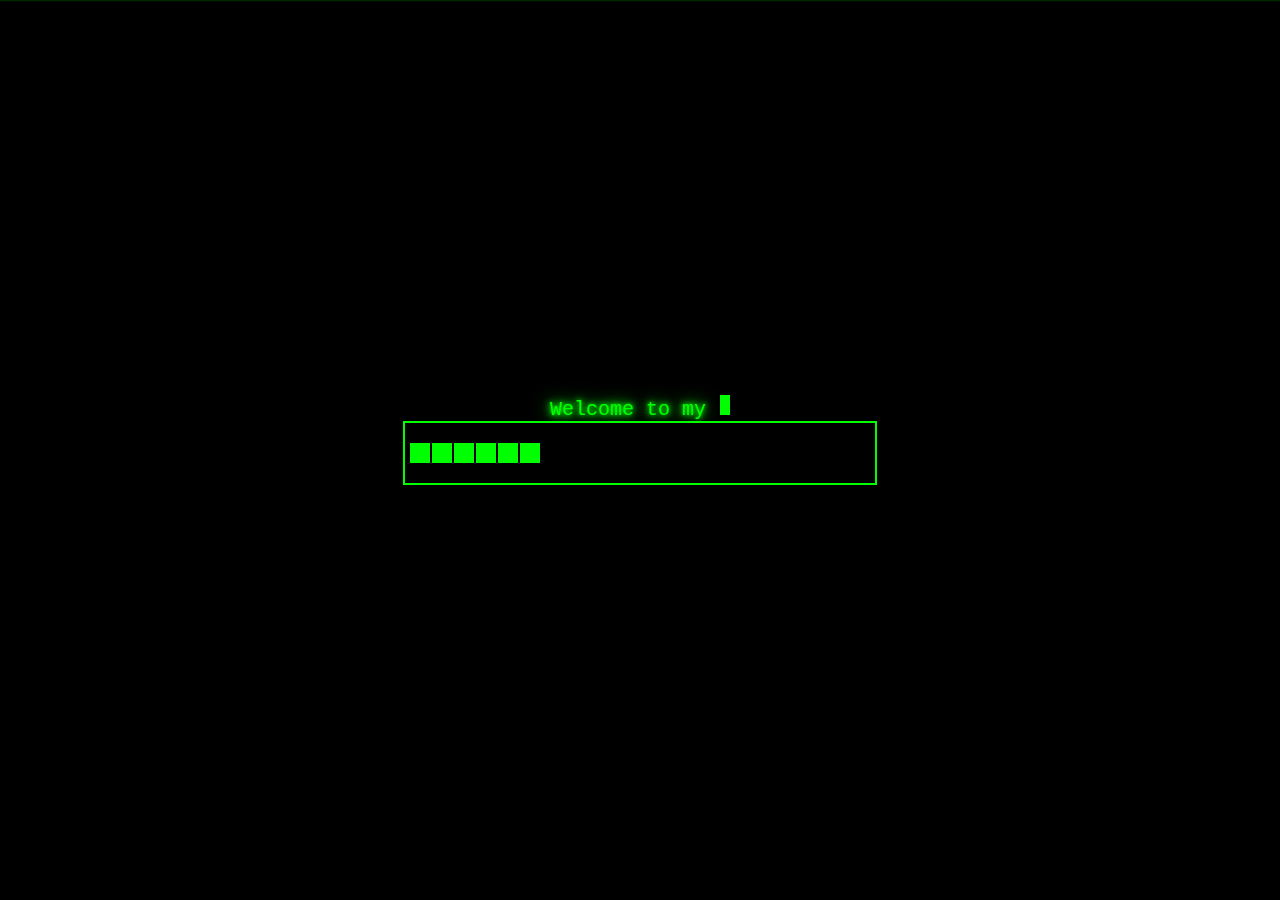
<file: index.html>
<!DOCTYPE html>
<html lang="en">
<head>
    <meta charset="UTF-8">
    <meta name="viewport" content="width=device-width, initial-scale=1.0">
    <link rel="stylesheet" href="style.css">
    <title>Retro Terminal Portfolio</title>
</head>
<body class="backgroundcolor scanlines"> <!-- Added scanlines class -->
    <div id="terminal" class="glowing-text flicker"></div> <!-- Terminal with glowing text and flicker effect -->
    
    <!-- Progress bar container where the green squares will fill -->
    <div class="progress-container"></div>
    
    <!-- Home button that appears after loading completes -->
    <button id="homeButton" onclick="location.href='home.html'">Go to Homepage</button>

    <script src="script.js"></script> <!-- Link to the JavaScript file -->
</body>
</html>
</file>
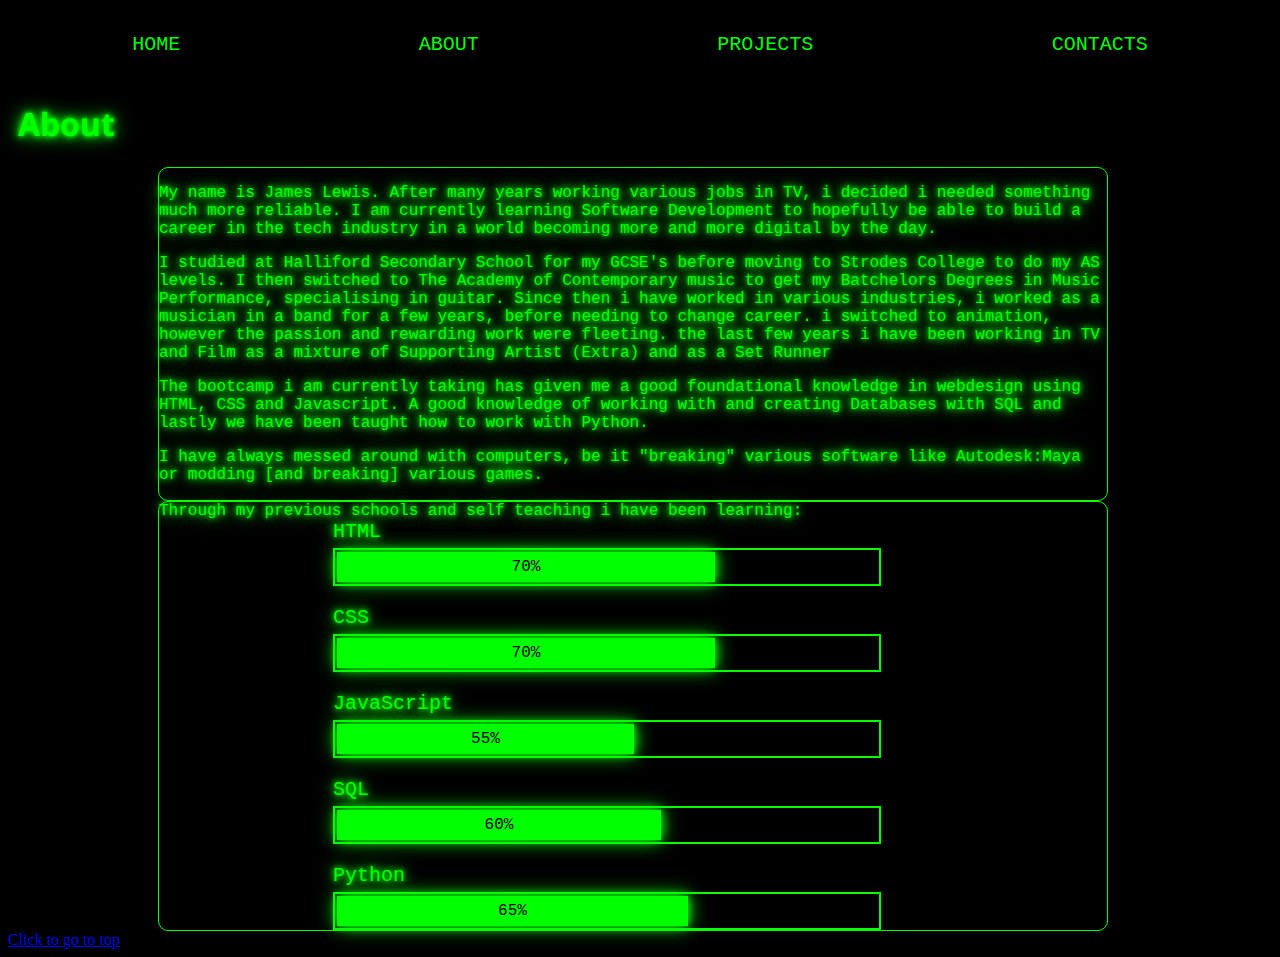
<file: about.html>
<!DOCTYPE html>
<html lang="en">
<head>
    <meta charset="UTF-8">
    <meta name="viewport" content="width=device-width, initial-scale=1.0">
    <title>Document</title>
    <link rel="stylesheet" href="style.css">
</head>
<body class="backgroundgradient">

<nav>
<!--Navbar Section-->
<div id="top"></div>
    <div id="nav">
        <a href="home.html">HOME</a>
        <a href="about.html">ABOUT</a>
        <a href="projects.html">PROJECTS</a>
        <a href="contact.html">CONTACTS</a>

        
    </div>
</nav>

<main>
<section>
<h1 class="heading3">About</h1>
<div class="text3">
    <!--Bio Section-->
<p>My name is James Lewis. After many years working various jobs in TV, i decided i needed something much more reliable. I am currently learning Software Development to hopefully be able to build a career in the tech industry in a world becoming more and more digital by the day.</p> 
<p>I studied at Halliford Secondary School for my GCSE's before moving to Strodes College to do my AS levels. I then switched to The Academy of Contemporary music to get my Batchelors Degrees in Music Performance, specialising in guitar. Since then i have worked in various industries, i worked as a musician in a band for a few years, before needing to change career. i switched to animation, however the passion and rewarding work were fleeting. the last few years i have been working in TV and Film as a mixture of Supporting Artist (Extra) and as a Set Runner</p>
<p>The bootcamp i am currently taking has given me a good foundational knowledge in webdesign using HTML, CSS and Javascript. A good knowledge of working with and creating Databases with SQL and lastly we have been taught how to work with Python.</p> 
<p>I have always messed around with computers, be it "breaking" various software like Autodesk:Maya or modding [and breaking] various games.</p>
</div>
<div class="text3">Through my previous schools and self teaching i have been learning:
<!--Skill Section-->
    <div class="proficiency-container">
        <div class="proficiency">
            <!--HTML Proficiency-->
            <span class="language-label">HTML</span>
            <div class="progress-bar">
                <div class="progress" style="width: 70%;">
                    <span class="percentage-text">70%</span>
                </div> 
            </div>
        </div>
    
        <div class="proficiency">
            <!--CSS Proficiency-->
            <span class="language-label">CSS</span>
            <div class="progress-bar">
                <div class="progress" style="width: 70%;">
                    <span class="percentage-text">70%</span>
                </div> 
            </div>
        </div>
    
        <div class="proficiency">
            <!--Javascript Proficiency-->
            <span class="language-label">JavaScript</span>
            <div class="progress-bar">
                <div class="progress" style="width: 55%;">
                    <span class="percentage-bar">55%</span>
                </div> 
            </div>
        </div>

        <div class="proficiency">
            <!--SQL Proficiency-->
            <span class="language-label">SQL</span>
            <div class="progress-bar">
                <div class="progress" style="width: 60%;">
                    <span class="percentage-bar">60%</span>
                </div> 
            </div>
        </div>

        <div class="proficiency">
            <!--Python Proficiency-->
            <span class="language-label">Python</span>
            <div class="progress-bar">
                <div class="progress" style="width: 65%">
                    <span class="prercentage-text">65%</span>
                </div>
            </div>
        </div>
    
        
    </div>
    
</li></div>
</section>

</main>

<footer>
<a href="#top"> Click to go to top</a>
</footer>

</body>
</html>
</file>
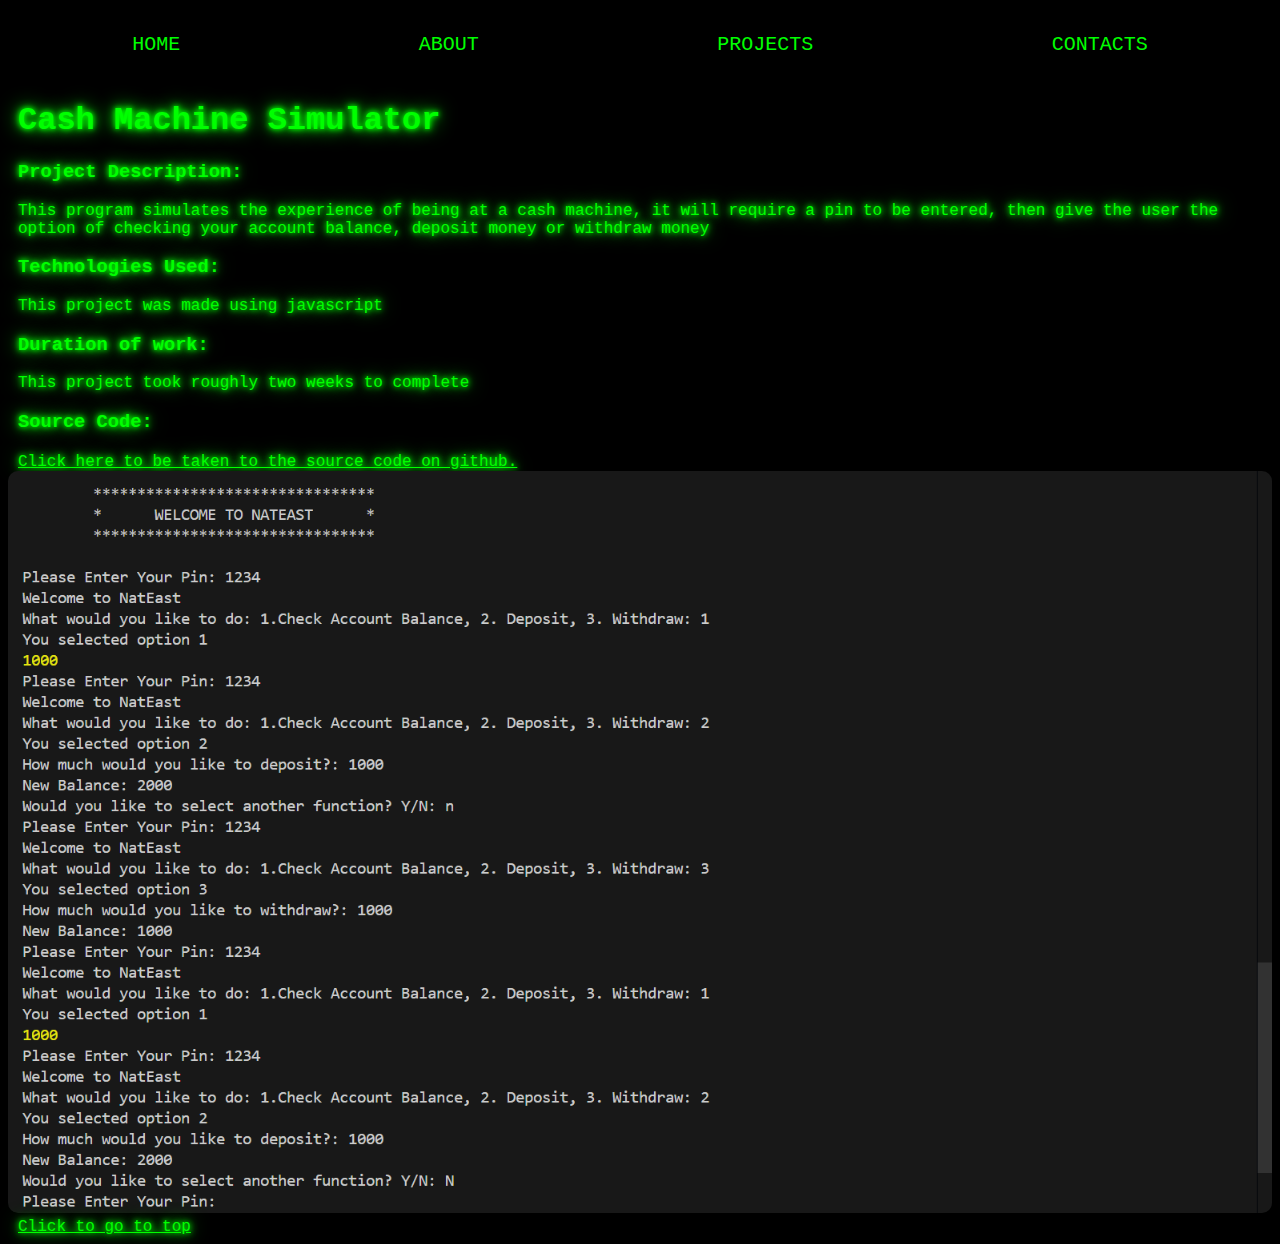
<file: cashmachine.html>
<!DOCTYPE html>
<html lang="en">
<head>
    <meta charset="UTF-8">
    <meta name="viewport" content="width=device-width, initial-scale=1.0">
    <link rel="stylesheet" href="style.css">
    <title>Weather App</title>
</head>
<body class="backgroundgradient">
    
<nav>
<div id="top"></div>
    <!--Navbar Section-->
    <div id="nav">
        <a href="home.html" class="active">HOME</a>
        <a href="about.html">ABOUT</a>
        <a href="projects.html">PROJECTS</a>
        <a href="contact.html">CONTACTS</a>
        
                
    </div>
</nav>
<body>
    <!--Project Writeup-->
    <h1 class="heading2">Cash Machine Simulator</h1>
    <h3 class="heading2">Project Description: </h3>
    <p class="heading2">This program simulates the experience of being at a cash machine, it will require a pin to be entered, then give the user the option of checking your account balance, deposit money or withdraw money </p>
    <h3 class="heading2">Technologies Used:</h3>
    <p class="heading2">This project was made using javascript </p>
    <h3 class="heading2">Duration of work:</h3>
    <p class="heading2">This project took roughly two weeks to complete</p>
    <h3 class="heading2">Source Code:</h3>
    <!--Github Link-->
    <a href="https://github.com/jekyill/cashmachinesimulator" class="heading2"> Click here to be taken to the source code on github.</a>
    <!--Project Demo Image-->
    <image class="weatherimg" src="Screenshot 2024-09-13 101431.png" alt="Screenshot of the project in action"></image>

</body>

<footer>
    <a href="#top" class="heading2"> Click to go to top</a>
</footer>
</html>
</file>
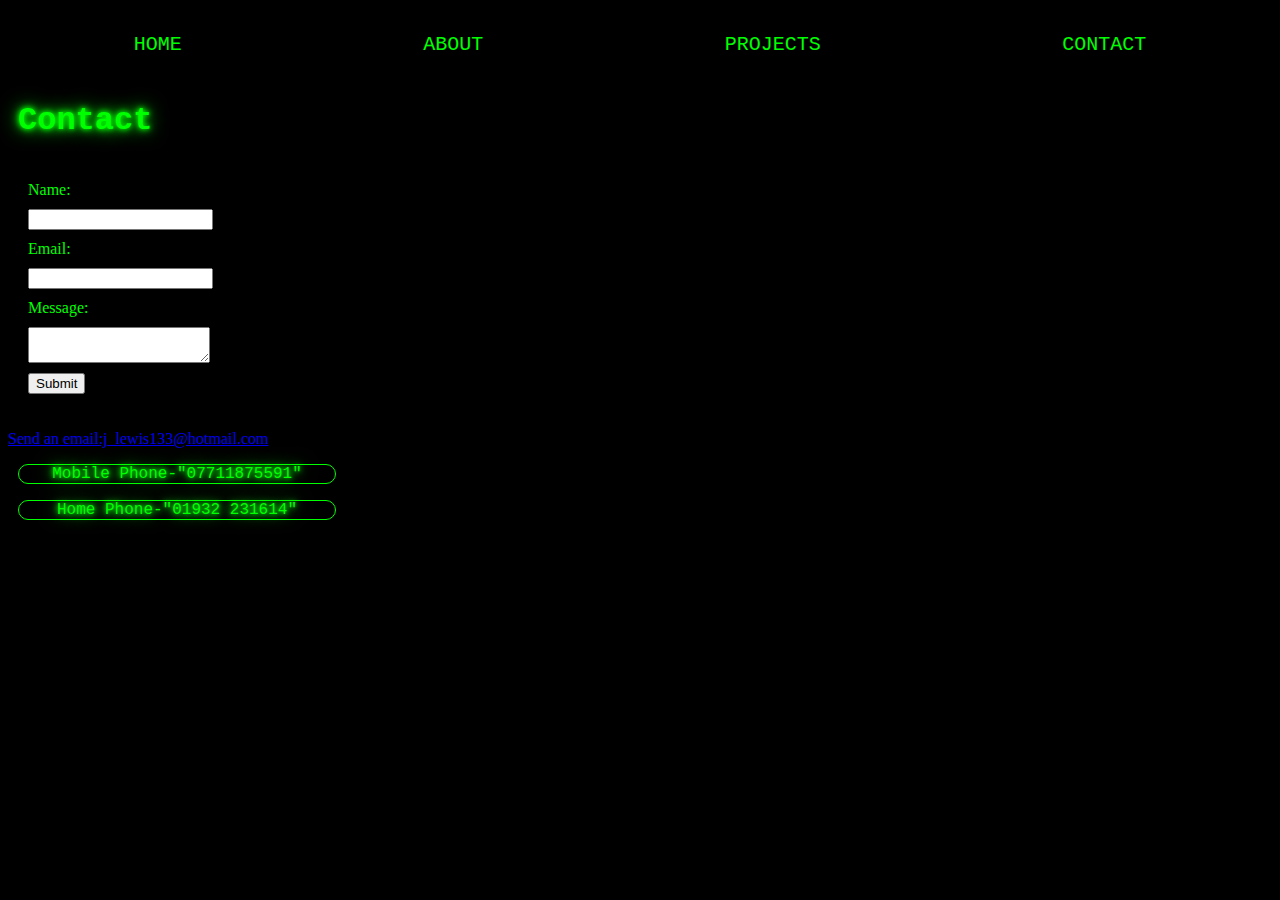
<file: contact.html>
<!DOCTYPE html>
<html lang="en">
<head>
    <meta charset="UTF-8">
    <meta name="viewport" content="width=device-width, initial-scale=1.0">
    <title>Document</title>
    <link rel="stylesheet" href="style.css">
</head>
<body class="backgroundgradient">

<header>
    <div id="nav">
        <a href="home.html">HOME</a>
        <a href="about.html">ABOUT</a>
        <a href="projects.html">PROJECTS</a>
        <a href="contact.html">CONTACT</a>

        
    </div>
</header>

<header>
<h1 class="heading2">Contact</h1>
</header>

<body>

    <form id="contact-form">
        <label for="name">Name:</label>
        <input type="text" id="name" name="name" required>

        <label for="email">Email:</label>
        <input type="email" id="email" name="email" required>

        <label for="message">Message:</label>
        <textarea id="message" name="message" required></textarea>

        <input type="submit" value="Submit">
    </form>

    <!-- Link to external JavaScript file -->
    <script src="https://cdn.emailjs.com/dist/email.min.js"></script>
    <script src="main.js"></script> <!-- Link your external JavaScript file here -->

<p><a href="mailto:j_lewis133@hotmail.com">Send an email:j_lewis133@hotmail.com</a></p>
<p class="text4">Mobile Phone-"07711875591"</p>
<p class="text4">Home Phone-"01932 231614"</p>
</section>

</body>
</html>
</file>
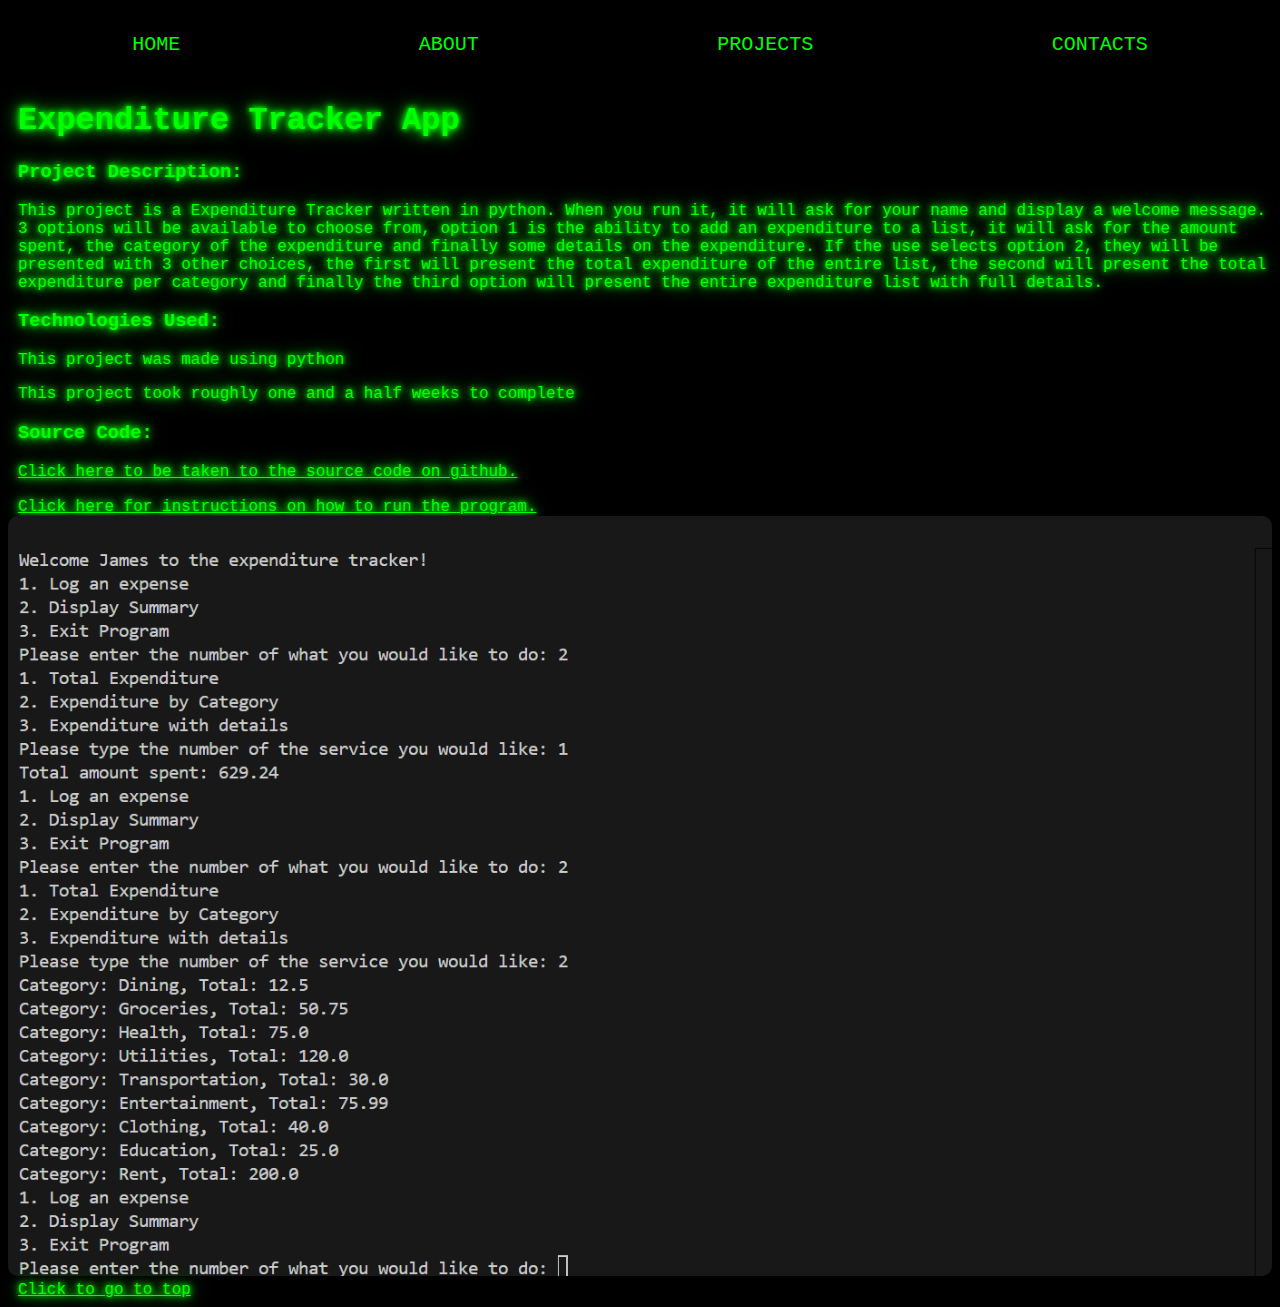
<file: expendituretracker.html>
<!DOCTYPE html>
<html lang="en">
<head>
    <meta charset="UTF-8">
    <meta name="viewport" content="width=device-width, initial-scale=1.0">
    <link rel="stylesheet" href="style.css">
    <title>Weather App</title>
</head>
<body class="backgroundgradient">
    
<nav>
<div id="top"></div>
    <!--Navbar Section-->
    <div id="nav">
        <a href="home.html" class="active">HOME</a>
        <a href="about.html">ABOUT</a>
        <a href="projects.html">PROJECTS</a>
        <a href="contact.html">CONTACTS</a>
        
                
    </div>
</nav>
<body>
    <!--Project Writeup-->
    <h1 class="heading2">Expenditure Tracker App</h1>
    <h3 class="heading2">Project Description: </h3>
    <p class="heading2">This project is a Expenditure Tracker written in python. When you run it, it will ask for your name and display a welcome message. 3 options will be available to choose from, option 1 is the ability to add an expenditure to a list, it will ask for the amount spent, the category of the expenditure and finally some details on the expenditure. If the use selects option 2, they will be presented with 3 other choices, the first will present the total expenditure of the entire list, the second will present the total expenditure per category and finally the third option will present the entire expenditure list with full details. </p>
    <h3 class="heading2">Technologies Used:</h3>
    <p class="heading2">This project was made using python </p>
    <p class="heading2">This project took roughly one and a half weeks to complete</p>
    <h3 class="heading2">Source Code:</h3>
    <!--Github Link-->
    <a href="https://github.com/jekyill/python_expense_tracker" class="heading2"> Click here to be taken to the source code on github.</a>
    <p></p>
    <!--Github Readme Link-->
    <a href="https://github.com/jekyill/python_expense_tracker/blob/main/README.md" class="heading2"> Click here for instructions on how to run the program.</a>
    <!--Project Demo Image-->
    <image class="weatherimg" src="Screenshot 2024-09-12 144301.png" alt="Screenshot of the project in action"></image>

</body>

<footer>
    <a href="#top" class="heading2"> Click to go to top</a>
</footer>
</html>
</file>
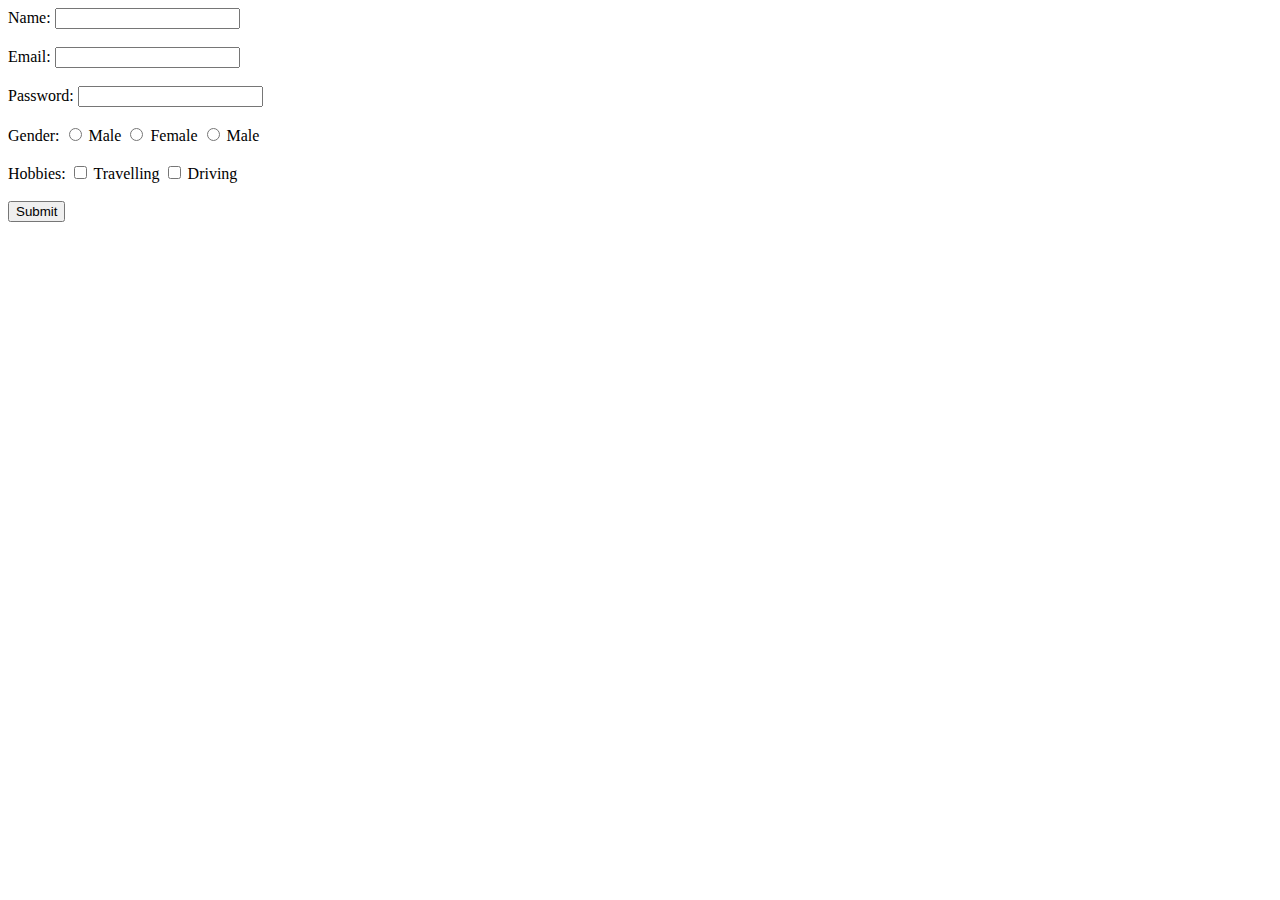
<file: form.html>
<!DOCTYPE html>
<html lang="en">
<head>
    <meta charset="UTF-8">
    <meta name="viewport" content="width=device-width, initial-scale=1.0">
    <title>Document</title>
</head>
<body>
    <form action="/action_page.php">
        <label for="name">Name:</label>
        <input type="text" id="name"
        name="name" required>
        <br>
        <br>
        <label for="email">Email:</label>
        <input type="text" id="email"
        name="email" required>
        <br>
        <br>
        <label for="password">Password:</label>
        <input type="password" id="password">
        <br>
        <br>
        <label>Gender:</label>
        <input type="radio"
        id="male" required name="gender">
        <label for="male">Male</label>

        <input type="radio"
        id="female" required name="gender">
        <label for="female">Female</label>

        <input type="radio"
        id="nb" required name="gender">
        <label for="nb">Male</label>

        <br>
        <br>

        <label>Hobbies:</label>
        <input type="checkbox"
        id="hobby" name="hobby"
        value="travelling">
        <label for="hobby2">Travelling</label>
        <input type="checkbox"
        id="hobby" name="hobby"
        value="travelling">
        <label for="hobby2">Driving</label>
        <br><br>
        <input type="submit" value="Submit"
        
      </form>
</body>
</html>
</file>
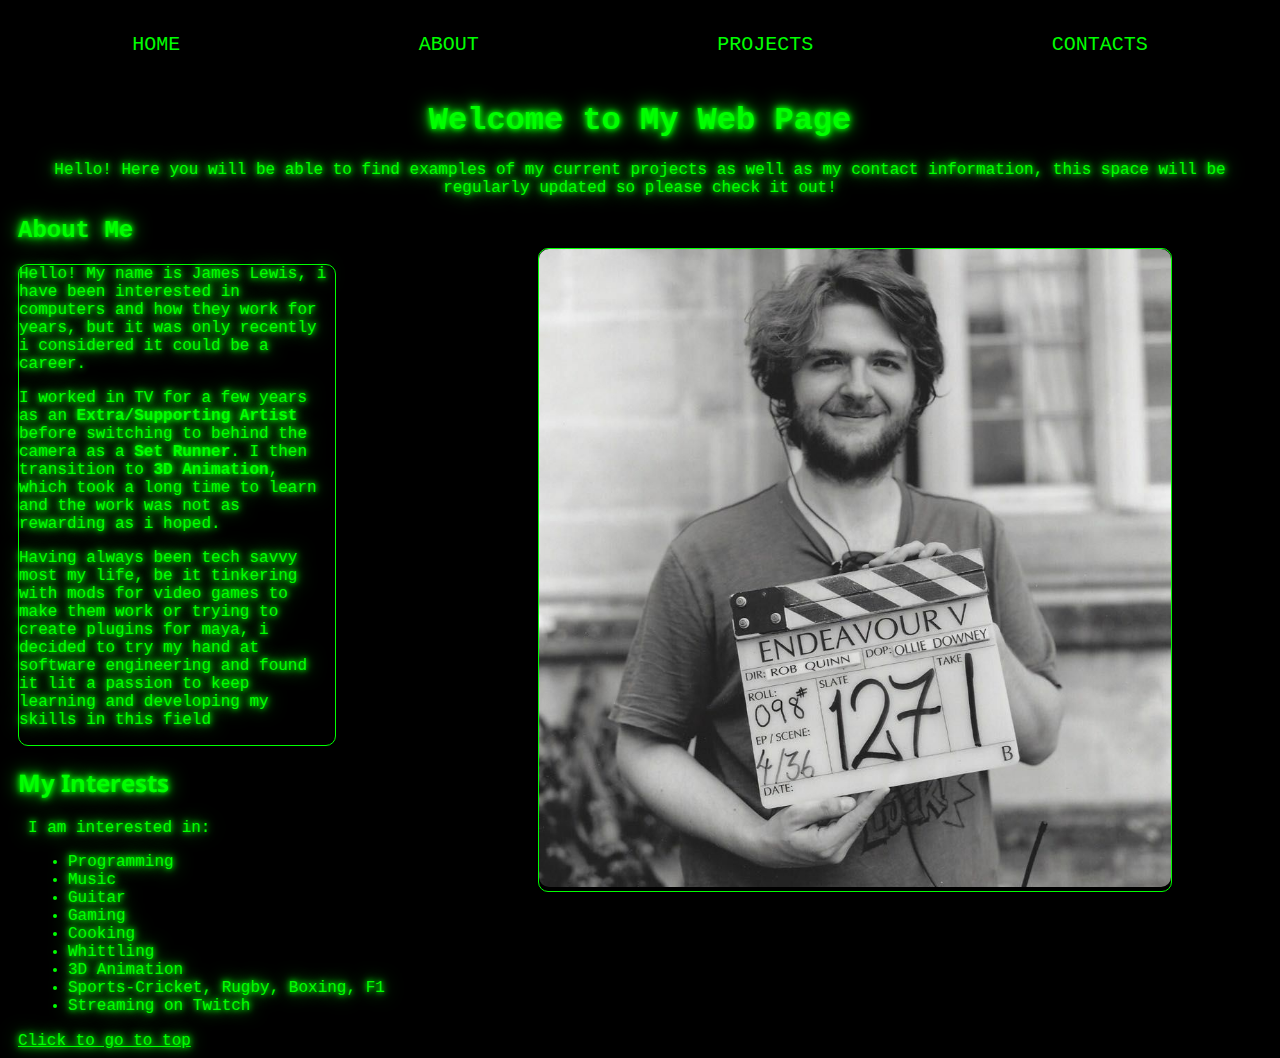
<file: home.html>
<!DOCTYPE html>
<html lang="en">
<head>
    <meta charset="UTF-8">
    <meta name="viewport" content="width=device-width, initial-scale=1.0">
    <link rel="stylesheet" href="style.css">
    <title class="text1">My Webpage</title>
    
</head>
<body class="backgroundgradient">

<nav>
<div id="top"></div>
    <!--Navbar Section-->
    <div id="nav">
        <a href="home.html" class="active">HOME</a>
        <a href="about.html">ABOUT</a>
        <a href="projects.html">PROJECTS</a>
        <a href="contact.html">CONTACTS</a>
        
    </div>
</nav>

<div class="wrapper2">
    <!--Welcome Section-->
<h1 class="heading1">Welcome to My Web Page</h1>
<p class="heading1">Hello! Here you will be able to find examples of my current projects as well as my contact information, this space will be regularly updated so please check it out!</p>
</div>
</section>

<section>
    <!--Brief Bio-->
<h2 class="heading2">About Me</h2>
<div class="text1">Hello! My name is James Lewis, i have been interested in computers and how they work for years, but it was only recently i considered it could be a career.</p>
    <p>I worked in TV for a few years as an <b>Extra/Supporting Artist</b> before switching to behind the camera as a <b>Set Runner</b>. I then transition to <b>3D Animation</b>, which took a long time to learn and the work was not as rewarding as i hoped.</p> 
    <p>Having always been tech savvy most my life, be it tinkering with mods for video games to make them work or trying to create plugins for maya, i decided to try my hand at software engineering and found it lit a passion to keep learning and developing my skills in this field</p></div>
</div>
</section>

<div class="selfie">
    <!--Image-->
    <img src="22089240_10159330622150114_8268238263175191559_n.jpg"/>
</div>

<section id="interests">
    <!--Interests List-->
<div class="wrapper2">

<h2 class="heading3">My Interests</h2>

<div class="heading3">
<p class="heading2">I am interested in: 
    <ul class="heading2">
        <li>Programming</li>
        <li>Music</li>
        <li>Guitar</li>
        <li>Gaming</li>
        <li>Cooking</li>
        <li>Whittling</li>
        <li>3D Animation</li>
        <li>Sports-Cricket, Rugby, Boxing, F1</li>
        <li>Streaming on Twitch</li>   
    </ul>
</p>
</div>
</section>

<footer>
<a href="#top" class="heading2"> Click to go to top</a>
</footer>

<body>
</html>
</file>
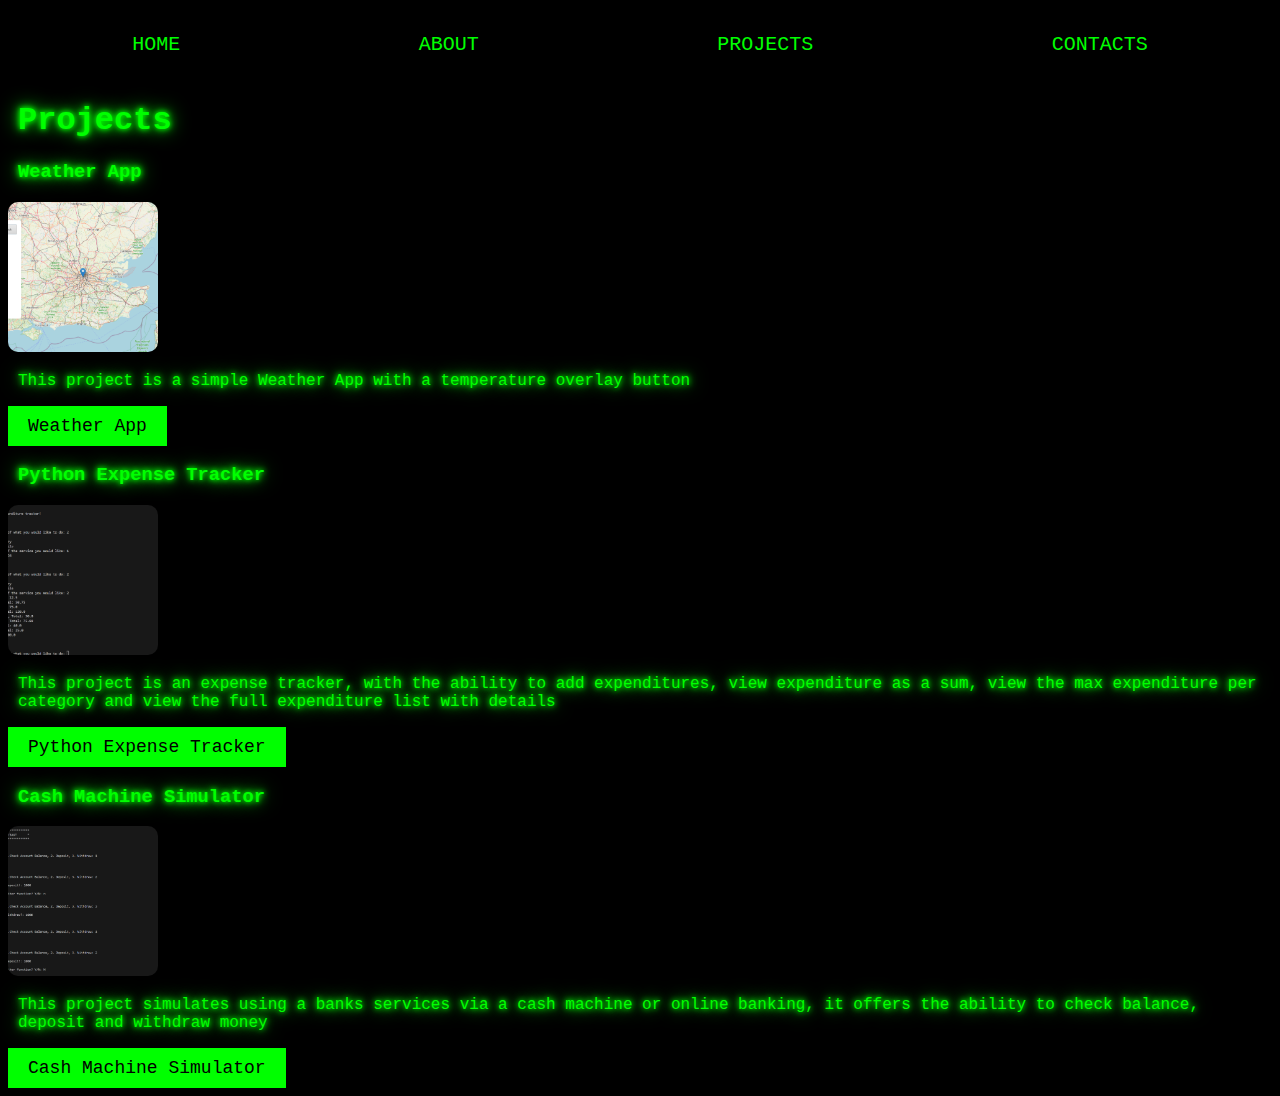
<file: projects.html>
<!DOCTYPE html>
<html lang="en">
<head>
    <meta charset="UTF-8">
    <meta name="viewport" content="width=device-width, initial-scale=1.0">
    <link rel="stylesheet" href="style.css">
    <title>Document</title>
</head>
<body class="backgroundgradient">

    <nav>
<!--Navbar section-->
        <div id="top"></div>
            <div id="nav">
                <a href="home.html">HOME</a>
                <a href="about.html">ABOUT</a>
                <a href="projects.html">PROJECTS</a>
                <a href="contact.html">CONTACTS</a>
        
                
            </div>
        </nav>

<body>
    <h1 class="heading2">Projects</h1>
    <div id="project_window">
        <!--Section for Weather App-->
        <div id="project1">
            <h3 class="heading2">Weather App</h3>
            <image class="weatherthumbnail" src="Screenshot 2024-09-12 105445.png" alt="Screenshot of the project in action"></image>
            <p class="heading2">This project is a simple Weather App with a temperature overlay button</p>
            <a href="weatherproject.html">
            <button class="weatherbutton">Weather App</button>
            </a>
        </div>
        <!--Section for Python project-->
        <div id="project2">
            <h3 class="heading2">Python Expense Tracker</h3>
            <image class="weatherthumbnail" src="Screenshot 2024-09-12 144301.png" alt="Screenshot of the project in action"></image>
            <p class="heading2">This project is an expense tracker, with the ability to add expenditures, view expenditure as a sum, view the max expenditure per category and view the full expenditure list with details</p>
            <a href="expendituretracker.html">
            <button class="pythonbutton">Python Expense Tracker</button>
            </a>
        </div>
        <!--Section for cash machine-->
        <div id="cashmachinesimulator">
            <h3 class="heading2">Cash Machine Simulator</h3>
            <image class="weatherthumbnail" src="Screenshot 2024-09-13 101431.png" alt="Screenshot of the project in action"></image>
            <p class="heading2">This project simulates using a banks services via a cash machine or online banking, it offers the ability to check balance, deposit and withdraw money</p>
            <a href="cashmachine.html">
            <button class="cashmachinebutton">Cash Machine Simulator</button>
            </a>
        </div>
            
    </div>
    
</body>
</html>
</file>
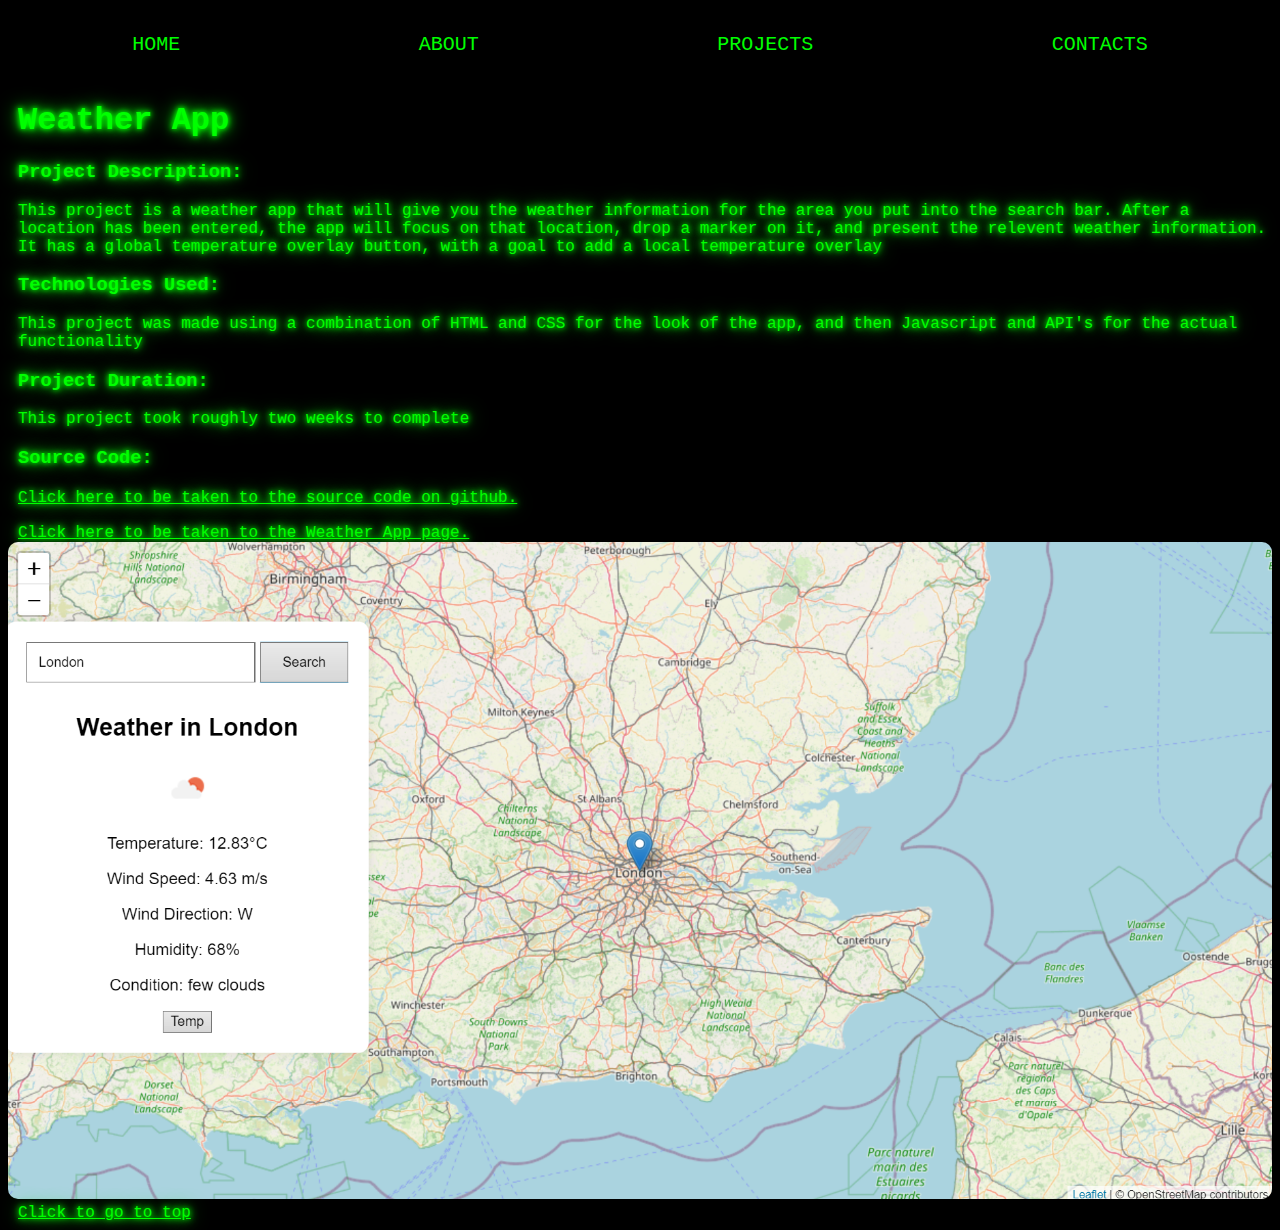
<file: weatherproject.html>
<!DOCTYPE html>
<html lang="en">
<head>
    <meta charset="UTF-8">
    <meta name="viewport" content="width=device-width, initial-scale=1.0">
    <link rel="stylesheet" href="style.css">
    <title>Weather App</title>
</head>
<body class="backgroundgradient">
    
<nav>
<div id="top"></div>
        <!--Navbar Section-->
    <div id="nav">
        <a href="home.html" class="active">HOME</a>
        <a href="about.html">ABOUT</a>
        <a href="projects.html">PROJECTS</a>
        <a href="contact.html">CONTACTS</a>
        
                
    </div>
</nav>
<body>
    <!--Project Writeup-->
    <h1 class="heading2">Weather App</h1>
    <h3 class="heading2">Project Description: </h3>
    <p class="heading2">This project is a weather app that will give you the weather information for the area you put into the search bar. After a location has been entered, the app will focus on that location, drop a marker on it, and present the relevent weather information. It has a global temperature overlay button, with a goal to add a local temperature overlay</p>
    <h3 class="heading2">Technologies Used:</h3>
    <p class="heading2">This project was made using a combination of HTML and CSS for the look of the app, and then Javascript and API's for the actual functionality</p>
    <h3 class="heading2">Project Duration: </h3>
    <p class="heading2">This project took roughly two weeks to complete</p>
    <h3 class="heading2">Source Code:</h3>
    <!--Github Link-->
    <a href="https://github.com/jekyill/weather_app" class="heading2"> Click here to be taken to the source code on github.</a>
    <p></p>
    <!--App Link-->
    <a href="https://jekyill.github.io/weather_app/" class="heading2"> Click here to be taken to the Weather App page.</a>
    <!--Project Demo Image-->
    <image class="weatherimg" src="Screenshot 2024-09-12 105445.png" alt="Screenshot of the project in action"></image>

</body>

<footer>
    <a href="#top" class="heading2"> Click to go to top</a>
</footer>
</html>
</file>
<file: style.css>
@import url('https://fonts.googleapis.com/css2?family=Noto+Sans:ital,wght@0,100..900;1,100..900&display=swap');

/* Targets the navbar itself */
#nav {
    display: flex;
    justify-content: center;
    justify-content: space-around;
    flex-wrap: wrap;
    background-color: linear-gradient(to bottom right, #51e2f5, #9df9ef, #fdffdc, #ffa8b6, #a28089);
    border-radius: 10px;
    padding: 5px;
    transition-duration: 0.5s;
    color: black;
}

/* Targets the clickable words */
#nav a {
    color: #00FF00;
    text-decoration: none;
    margin: 20px;
    font-family: 'Courier New', monospace;
    font-size: 20px;
    transition-duration: 0.2s;
}

/* Hover effect on clickable words */
#nav a:hover {
    color: #00FF00;
    text-shadow: 0 0 5px #00FF00, 0 0 10px #00FF00, 0 0 20px #00FF00;
    font-size: 22px;
    transition-duration: 0.2s;
    text-transform: uppercase;
}

/* Active state for clickable words */
#nav a:active {
    color: rgba(255, 255, 255, 0.34);
    transition: color 0.2s;
}
/* Heading design */
.heading1 {
    color: #00FF00;
    text-shadow: 0 0 5px #00FF00, 0 0 10px #00FF00, 0 0 20px #00FF00;
    text-align: center;
    font-family: 'Courier New', monospace;
}

.heading2 {
    color: #00FF00;
    text-shadow: 0 0 5px #00FF00, 0 0 10px #00FF00, 0 0 20px #00FF00;
    text-align: left;
    font-family: 'Courier New', monospace;
    margin-left: 10px;
}

.heading3 {
    color: #00FF00;
    text-shadow: 0 0 5px #00FF00, 0 0 10px #00FF00, 0 0 20px #00FF00;
    margin-right: 10px;
    text-align: left;
    font-family: "Noto Sans", sans-serif;
    margin-left: 10px;
}
/* Box Design */
.box1 {
    padding: 40px;
    border: 2px solid #00FF00;
    text-shadow: 0 0 5px #00FF00, 0 0 10px #00FF00, 0 0 20px #00FF00;
    margin: 30px;
    size: auto;
    margin-left: 30px;
}

.box2 {
    padding: 20px;
    background-color: 2px linear-gradient(to bottom right, #51e2f5, #9df9ef, #fdffdc, #ffa8b6, #a28089);
    text-shadow: 0 0 5px #00FF00, 0 0 10px #00FF00, 0 0 20px #00FF00;
    border: 2px linear-gradient(to #a28089, #ffa8b6, #fdffdc, #9df9ef, #51e2f5);
    border-style: inset;
    margin: 10px;
    width: 645px;
    height: 365px;
    margin-top: 10px;
}

.box3 {
    padding: 40px;
    background-color: greenyellow;
    text-shadow: 0 0 5px #00FF00, 0 0 10px #00FF00, 0 0 20px #00FF00;
    border: 10px dotted darkblue;
    margin: 30px;
    width: 200px;
    height: 100px;
    margin-top: 230px;
    margin-left: 30px;
}

.project1{
    padding: 40px;
    border: 2px solid #00FF00;
    text-shadow: 0 0 5px #00FF00, 0 0 10px #00FF00, 0 0 20px #00FF00;
    margin: 30px;
    size: auto;
    margin-left: 30px;
}
#interests {
    display: flex;
    justify-content: flex-start;
    flex-wrap: wrap;
    border-radius: 10px;
    color: #00FF00;
    text-shadow: 0 0 5px #00FF00, 0 0 10px #00FF00, 0 0 20px #00FF00;
    font-family: 'Courier New', monospace;
}
/* Text Design */
.text1 {
    margin-left: 10px;
    border:1px, solid #00FF00;
    border-radius: 10px;
    width: 25%;
    font-family: 'Courier New', monospace;
    color: #00FF00;
    text-shadow: 0 0 5px #00FF00, 0 0 10px #00FF00, 0 0 20px #00FF00;
}

.text2 {
    margin-left: 10px;
    border:1px, solid #00FF00;
    border-radius: 10px;
    width: 35%;
    font-family: 'Courier New', monospace;
    color: #00FF00;
    text-shadow: 0 0 5px #00FF00, 0 0 10px #00FF00, 0 0 20px #00FF00;
}

.text3 {
    margin-left: 150px;
    text-align:start;
    border:1px, solid #00FF00;
    border-radius: 10px;
    width: 75%;
    font-family: 'Courier New', monospace;
    color: #00FF00;
    text-shadow: 0 0 5px #00FF00, 0 0 10px #00FF00, 0 0 20px #00FF00;
}

.text4{
    margin-left: 10px;
    text-align: center;
    border:1px, solid #00FF00;
    border-radius: 10px;
    width: 25%;
    font-family: 'Courier New', monospace;
    color: #00FF00;
    text-shadow: 0 0 5px #00FF00, 0 0 10px #00FF00, 0 0 20px #00FF00;
}

.textcolor {
    color: #00FF00;
    text-shadow: 0 0 5px #00FF00, 0 0 10px #00FF00, 0 0 20px #00FF00;
}
/*Button Designs*/
.weatherbutton{
    
        background-color: #00FF00;
        color: black;
        border: none;
        padding: 10px 20px;
        font-size: 18px;
        cursor: pointer;
        font-family: 'Courier New', Courier, monospace;
    }
.pythonbutton{
    background-color: #00FF00;
        color: black;
        border: none;
        padding: 10px 20px;
        font-size: 18px;
        cursor: pointer;
        font-family: 'Courier New', Courier, monospace;
}

.cashmachinebutton{
    background-color: #00FF00;
        color: black;
        border: none;
        padding: 10px 20px;
        font-size: 18px;
        cursor: pointer;
        font-family: 'Courier New', Courier, monospace;
}
.selfie {
    border:1px, solid #00FF00;
    border-radius: 10px;
    width: 50%;
    float:right;
    margin-top: -498px;
    margin-right: 100px;
}

img {
    height: 100%;
    width:100%;
    border-radius: 10px;
}
.weatherthumbnail {
    height: 150px;
    width: 150px;
    max-width: 100%; /* Ensure responsiveness */
    max-height: 100%; /* Ensure responsiveness */
    border-radius: 10px;
    object-fit: cover;
}

.google {
    margin-left: 10px;
}

form {
    display: flex;
    flex-direction: column;
    justify-content: space-between;
    align-items: flex-start;
    background-color: black;
    padding: 20px;
    gap: 10px;
}

.category1 {
    background-color: #51e2f5;
    border: 2px solid black;
}

.answer1 {
    background-color: #9df9ef;
    border: 2px solid black;
    color: #fdffdc;
}

/* Background gradient and color for the body */
.backgroundgradient {
    background-color: black;
    color: #00FF00;
}

body.backgroundcolor {
    background-color: black;
    color: #00FF00;
    font-family: 'Courier New', Courier, monospace;
    display: flex;
    justify-content: center;
    align-items: center;
    flex-direction: column;
    height: 100vh;
    margin: 0;
    font-size: 20px;
    position: relative; /* Important for scanlines */
    overflow: hidden; /* To ensure scanlines cover entire body */
}

/* Glowing text effect */
.glowing-text {
    text-shadow: 0 0 5px #00FF00, 0 0 10px #00FF00, 0 0 20px #00FF00;
}

/* Blinking cursor effect */
#terminal::after {
    content: ''; /* Content for the cursor */
    display: inline-block;
    width: 10px; /* Width of the cursor */
    height: 20px; /* Height of the cursor */
    background-color: #00FF00; /* Color of the cursor */
    margin-left: 2px;
    animation: blink 1s step-start infinite; /* Animation for blinking */
}

/* Define the blinking animation */
@keyframes blink {
    50% {
        opacity: 0; /* Make the cursor invisible at 50% of the animation duration */
    }
}

/* Progress bar container using green squares */
.progress-container {
    width: 460px; /* Adjust the width as needed */
    height: 50px; /* Adjust the height as needed */
    border: 2px solid #00FF00; /* Green border for the outline */
    background-color: black; /* Black background inside */
    display: flex;
    justify-content: flex-start;
    align-items: center;
    margin-bottom: 20px;
    padding: 5px;
}

/* Green squares inside the progress bar */
.square {
    width: 20px; /* Size of each green square */
    height: 20px;
    background-color: #00FF00; /* Green color for the filled squares */
    margin-right: 2px; /* Spacing between squares */
}

/* Button styling */
#homeButton {
    display: none;
    background-color: #00FF00;
    color: black;
    border: none;
    padding: 10px 20px;
    font-size: 18px;
    cursor: pointer;
    font-family: 'Courier New', Courier, monospace;
}

#homeButton:hover {
    background-color: #33FF33;
}

/* Simulate a low refresh rate monitor flicker */
@keyframes flicker {
    0% {
        opacity: 1;
    }
    5% {
        opacity: 0.85;
    }
    10% {
        opacity: 0.7;
    }
    15% {
        opacity: 0.9;
    }
    20% {
        opacity: 0.8;
    }
    25% {
        opacity: 1;
    }
    30% {
        opacity: 0.85;
    }
    100% {
        opacity: 1;
    }
}

/* Apply flickering effect to terminal */
#terminal {
    animation: flicker 1.5s infinite;
}

/* Apply flicker effect to body background */
body.backgroundcolor {
    animation: flicker 1.5s infinite; /* Flicker effect for the body */
}

/* Single scanline effect with typical color for green-on-black monitors */
.scanlines::before {
    content: '';
    position: absolute;
    top: 0;
    left: 0;
    width: 100%;
    height: 2px; /* Thickness of the scanline */
    background: linear-gradient(
        to bottom,
        rgba(0, 100, 0, 0.6) 0%, /* Dark green color */
        rgba(0, 50, 0, 0.4) 50%, /* Slightly darker */
        rgba(0, 0, 0, 0.2) 100%  /* Fade to near black */
    ); /* Subtle green glow effect */
    pointer-events: none;
    z-index: 2;
    animation: scanline-animation 2s linear infinite; /* Adjust speed and duration */
}


/* Scanline animation (moving from top to bottom) */
@keyframes scanline-animation {
    0% {
        top: 0;
    }
    100% {
        top: 100%;
    }
}

/* Container for all proficiency bars */
.proficiency-container {
    display: flex;
    flex-direction: column;
    gap: 20px; /* Space between each language */
    width: 100%; /* Full width */
    max-width: 600px; /* Limit max width */
    margin: 0 auto; /* Center horizontally */
}

/* Each proficiency entry */
.proficiency {
    display: flex;
    flex-direction: column;
    align-items: flex-start;
    font-family: 'Courier New', monospace; /* Terminal-style font */
    color: #00FF00; /* Terminal green color */
}

/* Label for the language */
.language-label {
    font-size: 20px;
    margin-bottom: 5px;
}

/* Progress bar container */
.progress-bar {
    width: 90%;
    background-color: black;
    border: 2px solid #00FF00; /* Green border for the bar */
    height: 30px; /* Height of the bar */
    display: flex;
    align-items: center;
    padding: 2px;
    position: relative;
}

/* The green filling that represents the proficiency */
.progress {
    background-color: #00FF00; /* Green color for the filled portion */
    height: 100%;
    transition: width 0.5s ease-in-out; /* Smooth transition */
    box-shadow: 0 0 10px #00FF00, 0 0 20px #00FF00; /* Glowing effect */
    position: relative;
    display: flex;
    justify-content: center; /* Center the text horizontally */
    align-items: center; /* Center the text vertically */
    color: black; /* Color of the percentage text (you can change it) */
}

/* Percentage text inside the progress bar */
.percentage-text {
    font-size: 16px;
    font-family: 'Courier New', monospace;
    position: absolute;
    left: 50%;
    transform: translateX(-50%); /* Center the text in the middle */
    white-space: nowrap; /* Prevent text from breaking onto new lines */
}
</file>
